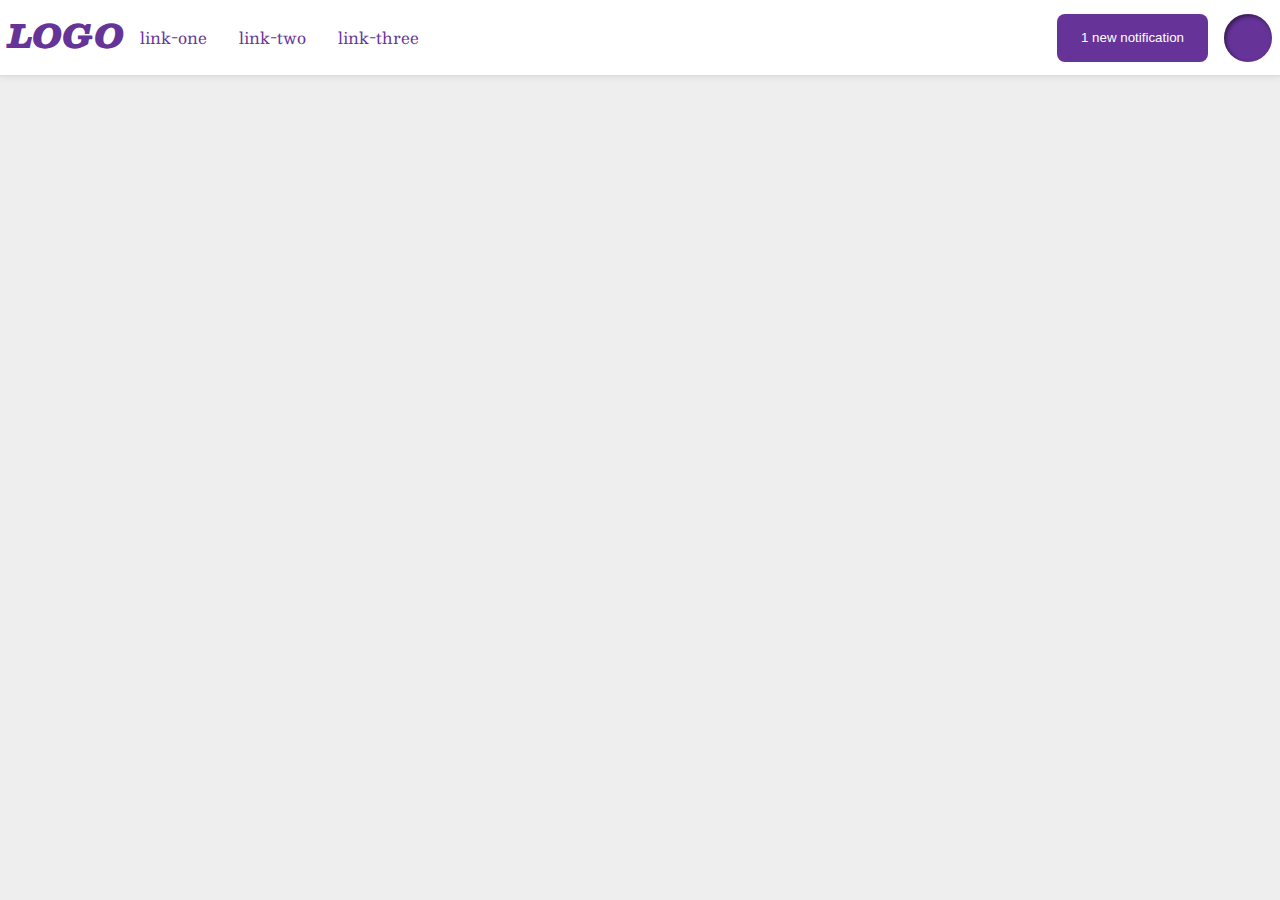
<file: flex/03-flex-header-2/index.html>
<!DOCTYPE html>
<html lang="en">
  <head>
    <meta charset="UTF-8">
    <meta http-equiv="X-UA-Compatible" content="IE=edge">
    <meta name="viewport" content="width=device-width, initial-scale=1.0">
    <title>Flex Header 2</title>
    <link rel="stylesheet" href="style.css">
  </head>
  <body>
    <div class="header">
      <span>
        <div class="logo">
          LOGO
        </div>
        <ul class="links">
          <li><a href="google.com">link-one</a></li>
          <li><a href="google.com">link-two</a></li>
          <li><a href="google.com">link-three</a></li>
        </ul>
      </span>
      <span>
        <button class="notifications">
          1 new notification
        </button>
        <div class="profile-image"></div>
      </span>
    </div>
  </body>
</html>
</file>
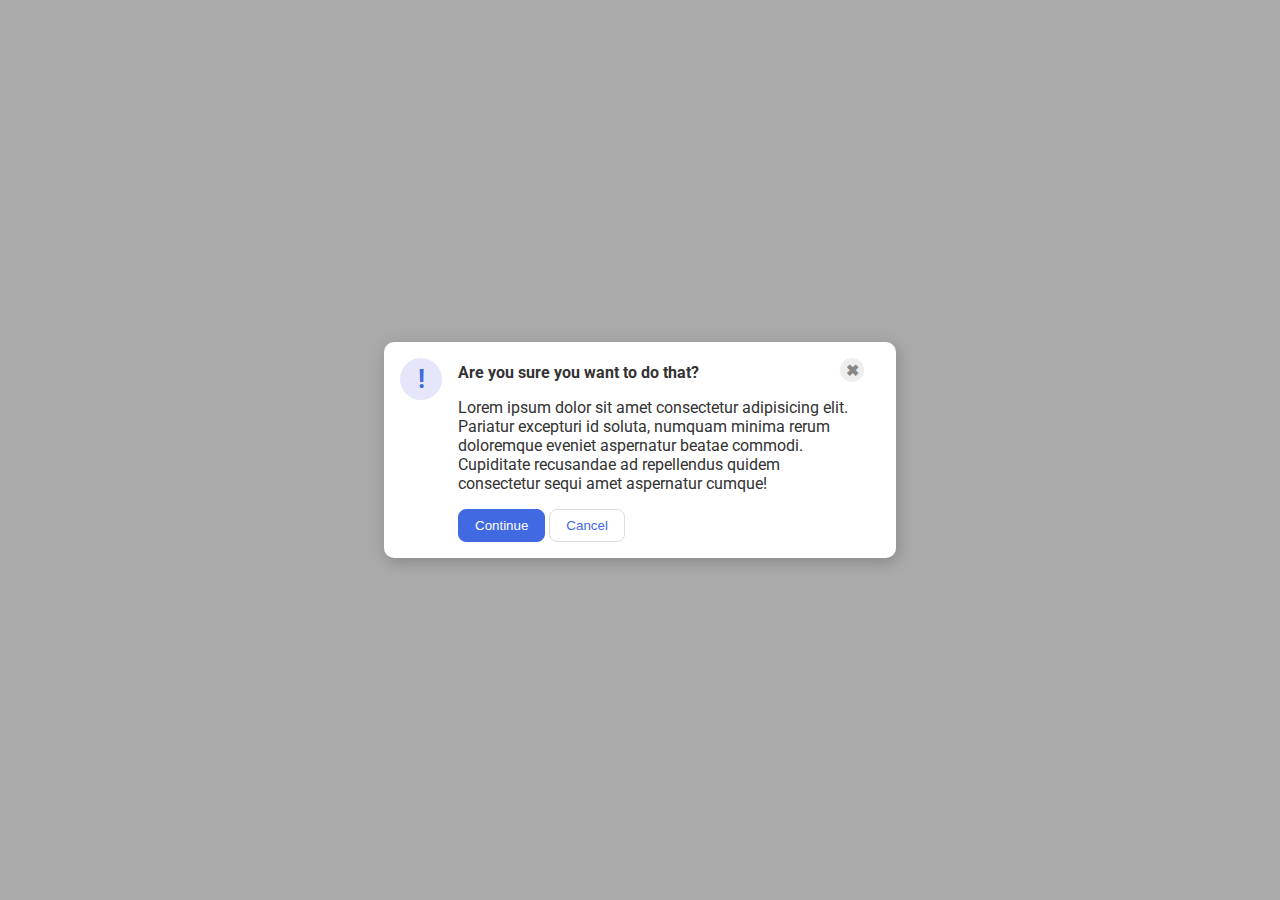
<file: flex/05-flex-modal/index.html>
<!DOCTYPE html>
<html lang="en">
  <head>
    <meta charset="UTF-8">
    <meta http-equiv="X-UA-Compatible" content="IE=edge">
    <meta name="viewport" content="width=device-width, initial-scale=1.0">
    <link rel="stylesheet" href="style.css">
    <title>Modal</title>
  </head>
  <body>
    <div class="modal">
      <div class="icon">!</div>
      <div class="main">
        <div class="sub">
          <div class="header">Are you sure you want to do that?</div>
          <div class="close-button">✖</div>
        </div>
        <div class="text">Lorem ipsum dolor sit amet consectetur adipisicing elit. Pariatur excepturi id soluta, numquam minima rerum doloremque eveniet aspernatur beatae commodi. Cupiditate recusandae ad repellendus quidem consectetur sequi amet aspernatur cumque!</div>
        <div class="buttons">
          <button class="continue">Continue</button>
          <button class="cancel">Cancel</button>
        </div> 
      </div>
    </div>
  </body>
</html>
</file>
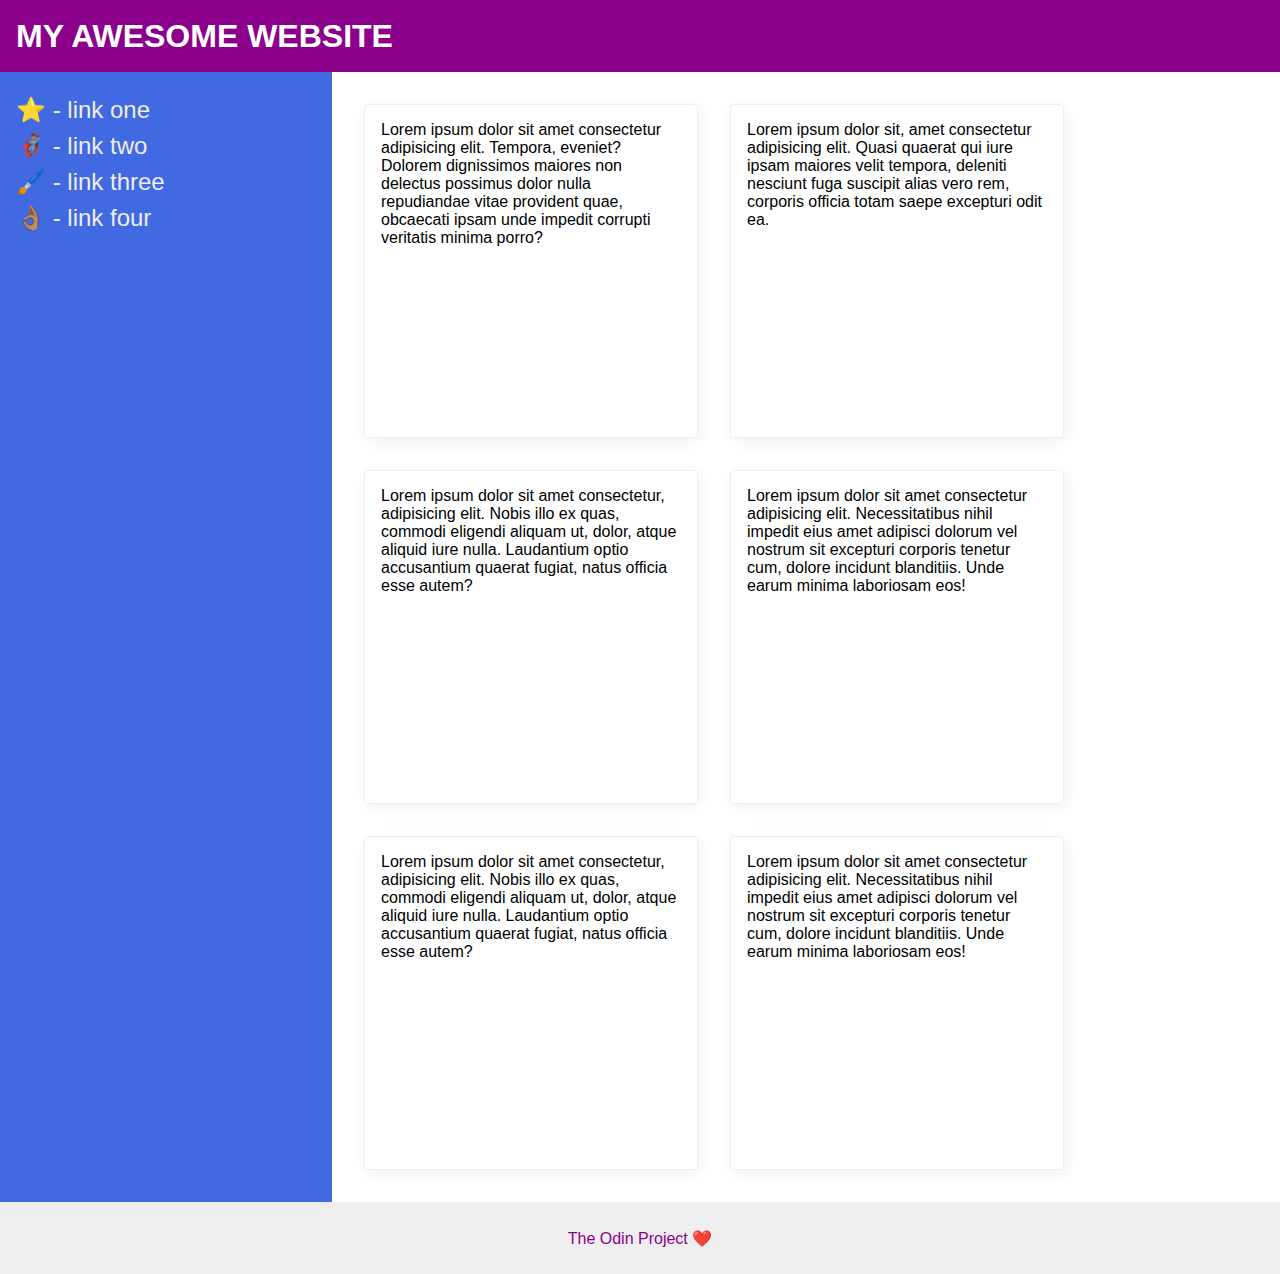
<file: flex/07-flex-layout-2/index.html>
<!DOCTYPE html>
<html lang="en">
  <head>
    <meta charset="UTF-8">
    <meta http-equiv="X-UA-Compatible" content="IE=edge">
    <meta name="viewport" content="width=device-width, initial-scale=1.0">
    <title>The Holy Grail</title>
    <link rel="stylesheet" href="style.css">
  </head>
  <body>
    <div class="main">
      <div class="header">
        MY AWESOME WEBSITE
      </div>
      
      <div class="content">
        <div class="sidebar">
          <ul>
            <li><a href="#">⭐ - link one</a></li>
            <li><a href="#">🦸🏽‍♂️ - link two</a></li>
            <li><a href="#">🖌️ - link three</a></li>
            <li><a href="#">👌🏽 - link four</a></li>
          </ul>
        </div>
    
        <div class="cards">
          <div class="card">Lorem ipsum dolor sit amet consectetur adipisicing elit. Tempora, eveniet? Dolorem dignissimos maiores non delectus possimus dolor nulla repudiandae vitae provident quae, obcaecati ipsam unde impedit corrupti veritatis minima porro?</div>
          <div class="card">Lorem ipsum dolor sit, amet consectetur adipisicing elit. Quasi quaerat qui iure ipsam maiores velit tempora, deleniti nesciunt fuga suscipit alias vero rem, corporis officia totam saepe excepturi odit ea.</div>
          <div class="card">Lorem ipsum dolor sit amet consectetur, adipisicing elit. Nobis illo ex quas, commodi eligendi aliquam ut, dolor, atque aliquid iure nulla. Laudantium optio accusantium quaerat fugiat, natus officia esse autem?</div>
          <div class="card">Lorem ipsum dolor sit amet consectetur adipisicing elit. Necessitatibus nihil impedit eius amet adipisci dolorum vel nostrum sit excepturi corporis tenetur cum, dolore incidunt blanditiis. Unde earum minima laboriosam eos!</div>
          <div class="card">Lorem ipsum dolor sit amet consectetur, adipisicing elit. Nobis illo ex quas, commodi eligendi aliquam ut, dolor, atque aliquid iure nulla. Laudantium optio accusantium quaerat fugiat, natus officia esse autem?</div>
          <div class="card">Lorem ipsum dolor sit amet consectetur adipisicing elit. Necessitatibus nihil impedit eius amet adipisci dolorum vel nostrum sit excepturi corporis tenetur cum, dolore incidunt blanditiis. Unde earum minima laboriosam eos!</div>
        </div>
      </div>
      
      <div class="footer">
        The Odin Project ❤️
      </div>
    </div>
  </body>
</html>
</file>
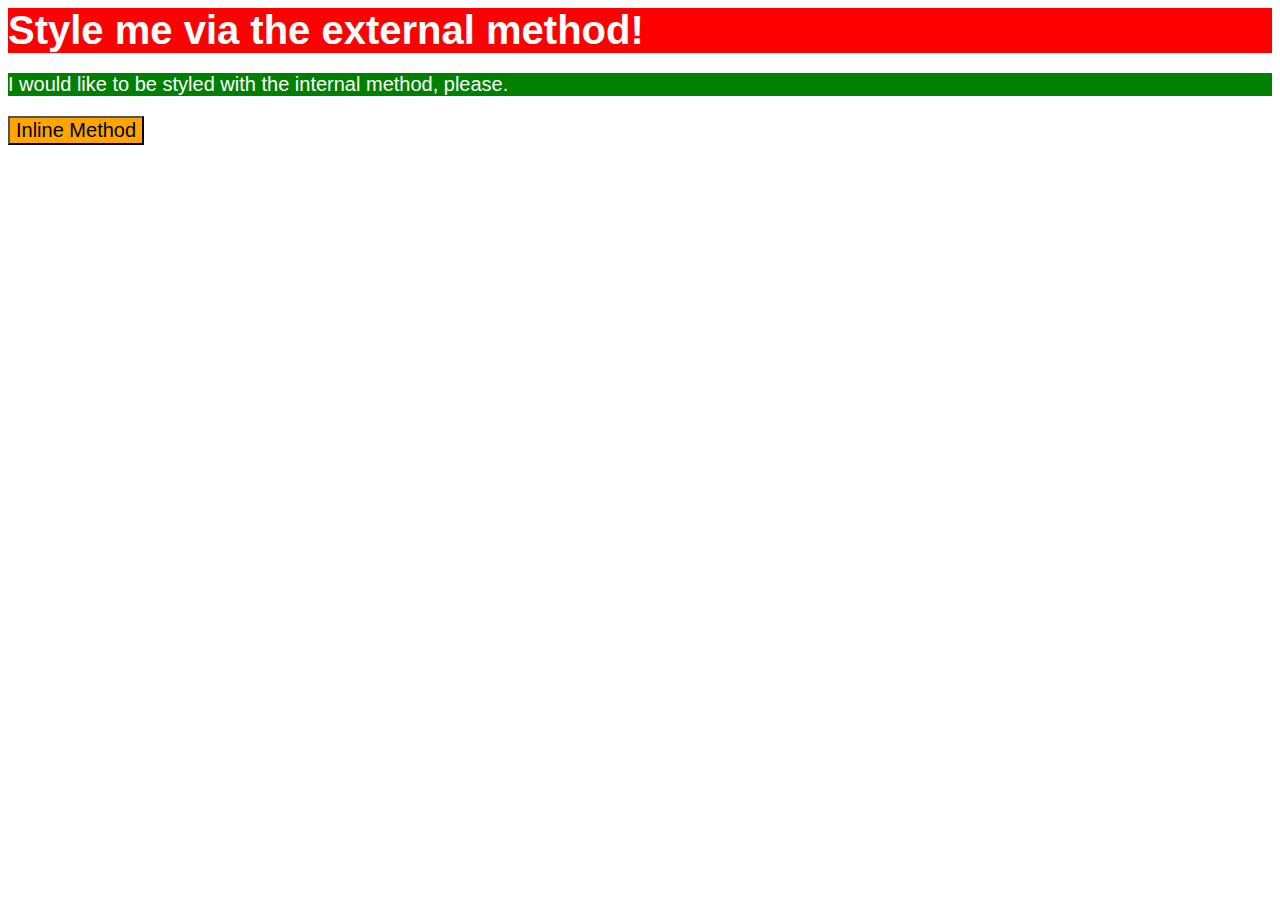
<file: foundations/01-css-methods/index.html>
<!DOCTYPE html>
<html lang="en">
  <head>
    <meta charset="UTF-8">
    <meta http-equiv="X-UA-Compatible" content="IE=edge">
    <meta name="viewport" content="width=device-width, initial-scale=1.0">
    <link rel="stylesheet" href="style.css">
    <style>
      p {
        background-color: green;
        color: white;
        font-family: Arial, Helvetica, sans-serif;
        font-size: 20px;
      }
    </style>
    <title>Methods for Adding CSS</title>
  </head>
  <body>
    <div>Style me via the external method!</div>
    <p>I would like to be styled with the internal method, please.</p>
    <button style="background-color: orange; font-family: 'Segoe UI', Tahoma, Geneva, Verdana, sans-serif; font-size: 20px;">Inline Method</button>
  </body>
</html>
</file>
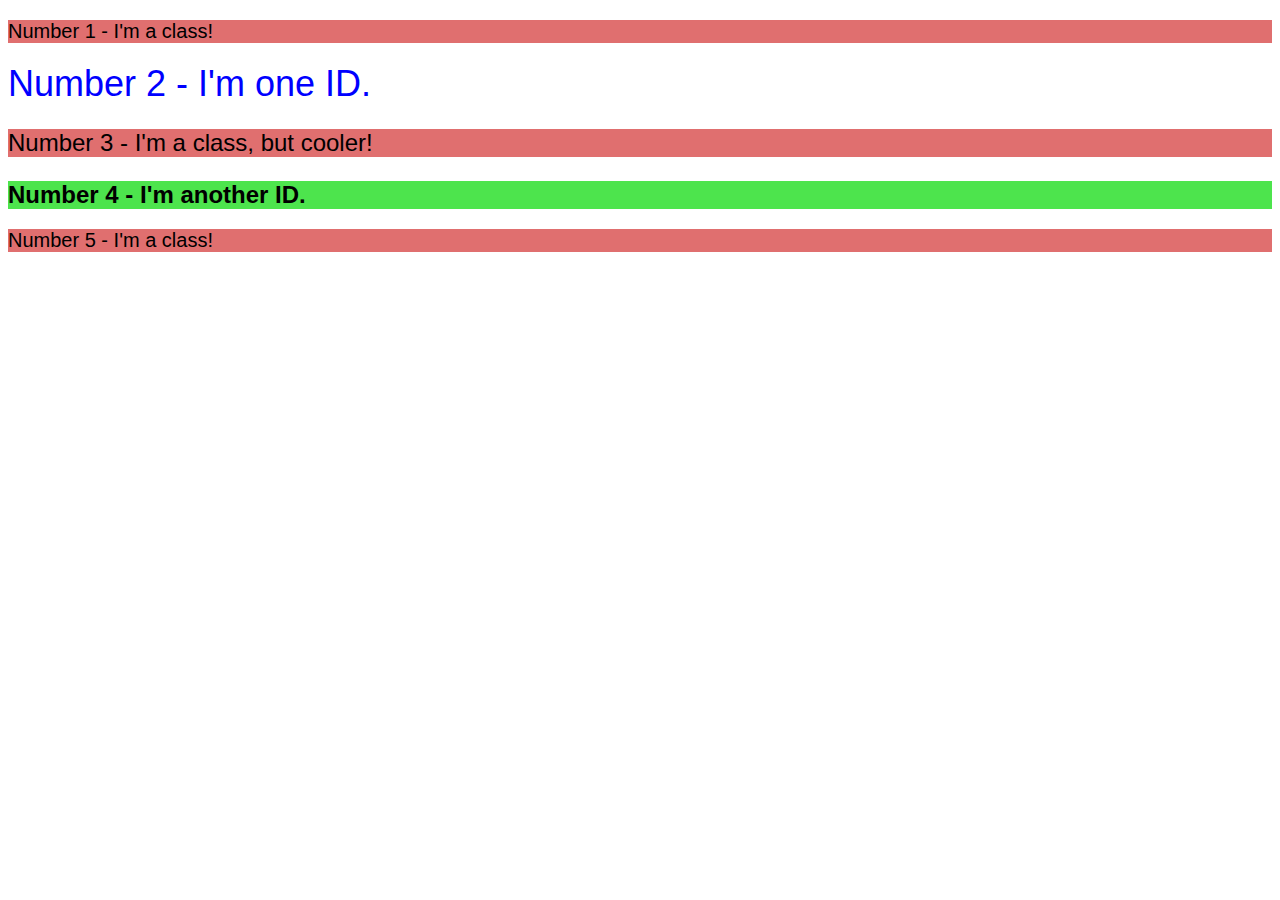
<file: foundations/02-class-id-selectors/index.html>
<!DOCTYPE html>
<html lang="en">
  <head>
    <meta charset="UTF-8">
    <meta http-equiv="X-UA-Compatible" content="IE=edge">
    <meta name="viewport" content="width=device-width, initial-scale=1.0">
    <title>Class and ID Selectors</title>
    <link rel="stylesheet" href="style.css">
  </head>
  <body>
    <p class="odd">Number 1 - I'm a class!</p>
    <div id="blue">Number 2 - I'm one ID.</div>
    <p class="odd bigger">Number 3 - I'm a class, but cooler!</p>
    <div id="green">Number 4 - I'm another ID.</div>
    <p class="odd">Number 5 - I'm a class!</p>
  </body>
</html>
</file>
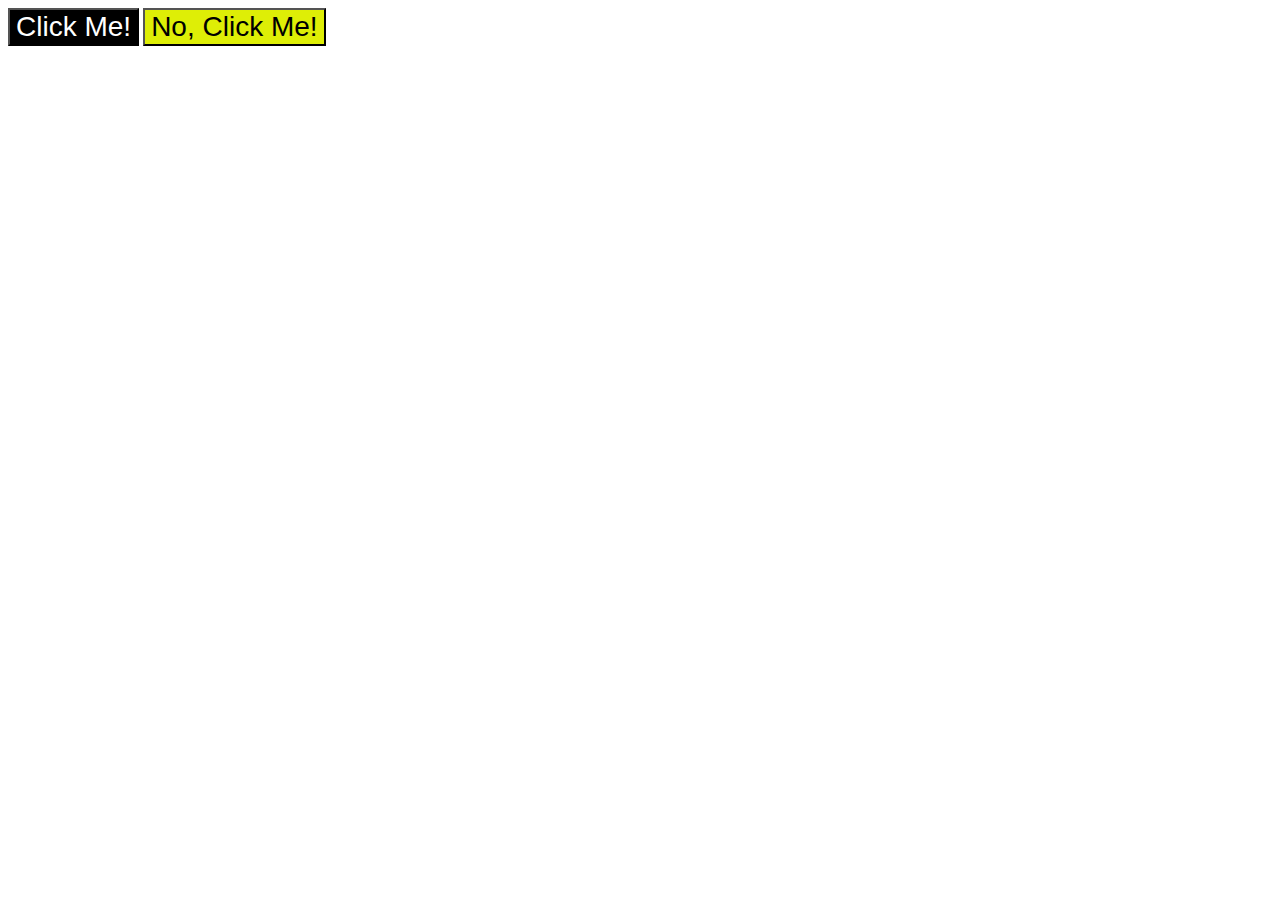
<file: foundations/03-grouping-selectors/index.html>
<!DOCTYPE html>
<html lang="en">
  <head>
    <meta charset="UTF-8">
    <meta http-equiv="X-UA-Compatible" content="IE=edge">
    <meta name="viewport" content="width=device-width, initial-scale=1.0">
    <title>Grouping Selectors</title>
    <link rel="stylesheet" href="style.css">
  </head>
  <body>
    <button class="black">Click Me!</button>
    <button class="yellow">No, Click Me!</button>
  </body>
</html>
</file>
<file: flex/03-flex-header-2/style.css>
/* this is some magical font-importing.  
you'll learn about it later. */
@import url('https://fonts.googleapis.com/css2?family=Besley:ital,wght@0,400;1,900&display=swap');

body {
  margin: 0;
  background: #eee;
  font-family: Besley, serif;
}

.header {
  background: white;
  border-bottom: 1px solid #ddd;
  box-shadow: 0 0 8px rgba(0,0,0,.1);
  display: flex;
  align-items: center;
  justify-content: space-between;
  padding: 8px;
}

span {
  display: flex;
}

.profile-image {
  background: rebeccapurple;
  box-shadow: inset 2px 2px 4px rgba(0,0,0,.5);
  border-radius: 50%;
  width: 48px;
  height: 48px;
}

.logo {
  color: rebeccapurple;
  font-size: 32px;
  font-weight: 900;
  font-style: italic;
}

button {
  border: none;
  border-radius: 8px;
  background: rebeccapurple;
  color: white;
  padding: 8px 24px;
  align-content: flex-end;
  margin: 0 16px;
}

a {
  /* this removes the line under our links */
  text-decoration: none;
  color: rebeccapurple;
  margin: 0 16px;
}

ul {
  list-style-type: none;
  display: flex;
  padding: 0;
}
</file>
<file: flex/05-flex-modal/style.css>
@import url('https://fonts.googleapis.com/css2?family=Roboto:wght@400;700&display=swap');

html, body {
  height: 100%;
}

body {
  font-family: Roboto, sans-serif;
  margin: 0;
  background: #aaa;
  color: #333;
  /* I'll give you this one for free lol */
  display: flex;
  align-items: center;
  justify-content: center;
}

.modal {
  background: white;
  width: 480px;
  border-radius: 10px;
  box-shadow: 2px 4px 16px rgba(0,0,0,.2);
  display: flex;
  justify-content: space-between;
  padding: 16px;
}



.main {
  display: flex;
  flex-direction: column;
  gap: 16px;
  padding: 0 16px;
}

.sub {
  display: flex;
  justify-content: space-between;
  align-items: flex-end;
}

.header {
  font-weight: 700;
}

.buttons {
  display: flex;
  gap: 4px;
}



.icon {
  color: royalblue;
  font-size: 26px;
  font-weight: 700;
  background: lavender;
  width: 42px;
  height: 42px;
  border-radius: 50%;
  display: flex;
  align-items: center;
  justify-content: center;
  flex-shrink: 0;
}

.close-button {
  background: #eee;
  border-radius: 50%;
  color: #888;
  font-weight: 700;
  font-size: 16px;
  height: 24px;
  width: 24px;
  display: flex;
  align-items: center;
  justify-content: center;
}

button {
  padding: 8px 16px;
  border-radius: 8px;
}

button.continue {
  background: royalblue;
  border: 1px solid royalblue;
  color: white;
}

button.cancel {
  background: white;
  border: 1px solid #ddd;
  color: royalblue;
}
</file>
<file: flex/07-flex-layout-2/style.css>
body {
  font-family: -apple-system, BlinkMacSystemFont, 'Segoe UI', Roboto, Oxygen, Ubuntu, Cantarell, 'Open Sans', 'Helvetica Neue', sans-serif;
  margin: 0;
  min-height: 100vh;
}

.main {
  display: flex;
  flex-direction: column;
}
.header {
  height: 72px;
  background: darkmagenta;
  color: white;
  font-size: 32px;
  font-weight: 900;
  display: flex;
  align-items: center;
  padding-left: 16px;
}

.content {
  display: flex;
}

.sidebar {
  width: 300px;
  background: royalblue;
  padding: 16px;
  flex-shrink: 0;
}

ul {
  list-style-type: none;
  margin: 0;
  padding: 0;
}

li {
  margin: 8px 0;
}

a {
  text-decoration: none;
  font-size: 24px;
  color: #eee;
}

.cards {
  display: flex;
  flex-wrap: wrap;
  gap: 32px;
  padding: 32px;
}

.card {
  border: 1px solid #eee;
  box-shadow: 2px 4px 16px rgba(0,0,0,.06);
  border-radius: 4px;
  width: 300px;
  height: 300px;
  padding: 16px;
}

.footer {
  height: 72px;
  background: #eee;
  color: darkmagenta;
  display: flex;
  justify-content: center;
  align-items: center;
}
</file>
<file: foundations/01-css-methods/style.css>
div {
    background-color: red;
    color: white;
    font-family: Arial, Helvetica, sans-serif;
    font-size: 40px;
    font-weight: 700;
}
</file>
<file: foundations/02-class-id-selectors/style.css>
* {
    font-family: Verdana, sans-serif;
}
.odd {
    background-color: #e06f6f;
    font-size: 20px;
}
.bigger, #green {
    font-size: 24px;
}
#blue {
    font-size: 36px;
    color: #0000ff;
}
#green {
    background-color: #4de44d;
    font-weight: bold;
}
</file>
<file: foundations/03-grouping-selectors/style.css>
.black {
    background-color: #000000;
    color: #ffffff;
}
.yellow {
    background-color: #deee06;
}
.black, .yellow {
    font-size: 28px;
    font-family: Helvetica, 'Times New Roman', sans-serif;
}
</file>
